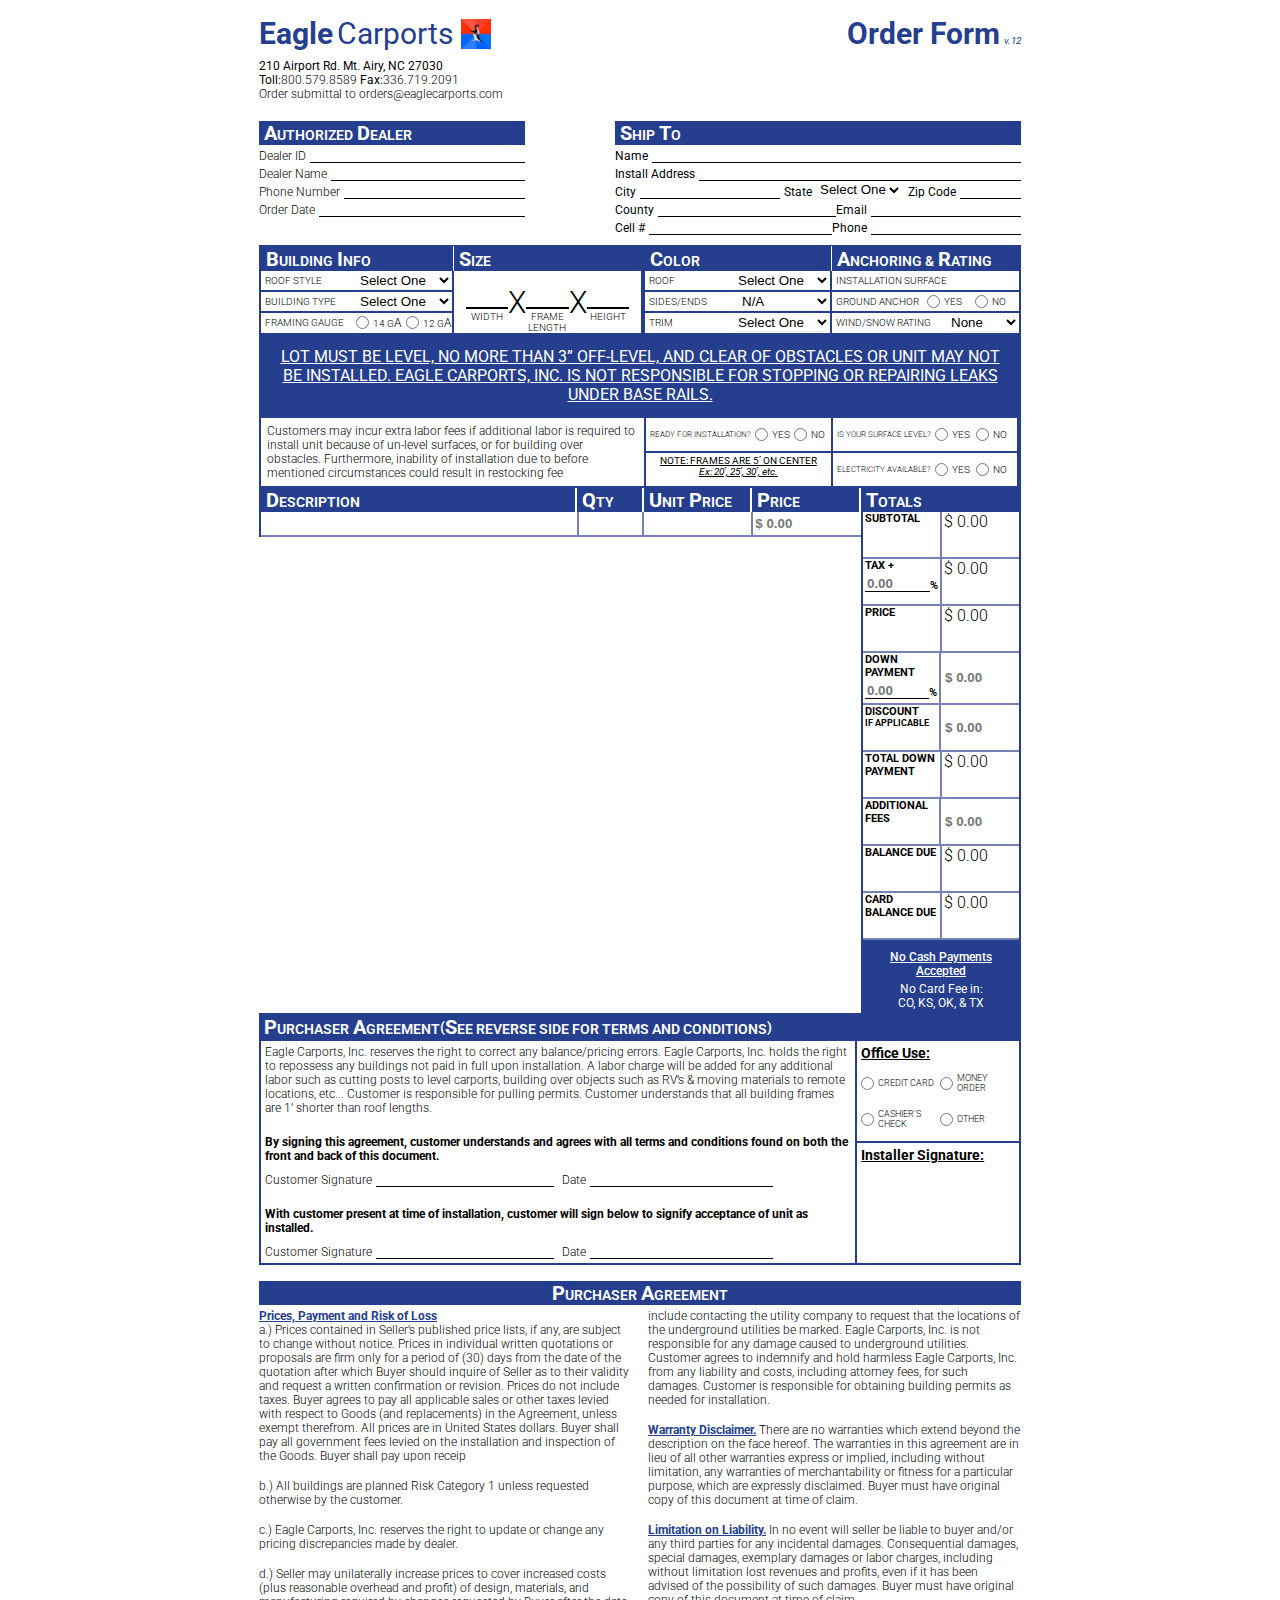
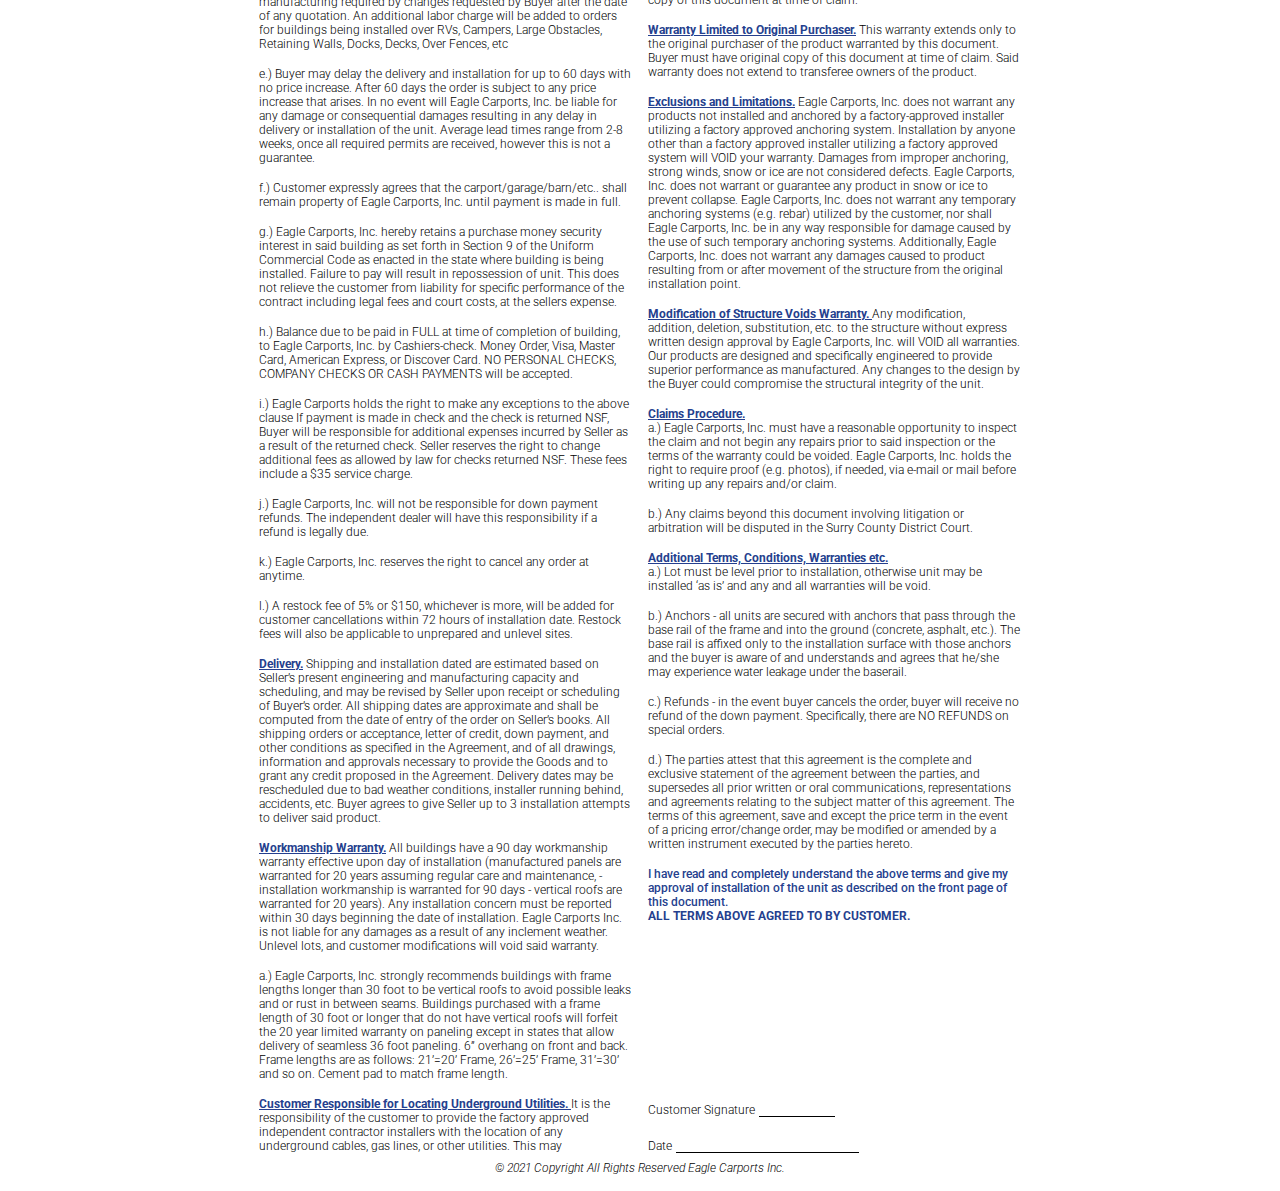
<file: pdf.html>
<!DOCTYPE html>
<html lang="en">
  <head>
    <meta charset="UTF-8" />
    <meta name="viewport" content="width=device-width, initial-scale=1.0" />
    <title>EXP PDF</title>
    <style>
      @import url("https://fonts.googleapis.com/css2?family=Figtree:wght@300;400&family=Roboto:wght@300;500;700&display=swap");

      body {
        font-family: "Roboto", sans-serif;
        font-weight: 300;
        width: 794px;
        margin-left: auto;
        margin-right: auto;
      }

      main {
        margin: 16px;
      }

      .first-page {
        min-height: 1123px;
      }

      p,
      input {
        margin: 0;
      }

      .flex-col {
        display: flex;
        flex-direction: column;
      }

      .header-title {
        font-size: 30px;
        font-weight: 400;
        display: flex;
        align-items: center;
        color: #253f8e;
      }

      .header-title span {
        margin-left: 4px;
      }

      .header-title b {
        margin-right: 4px;
      }

      .logo {
        width: 30px;
        height: 30px;
        margin-left: 8px;
      }

      .header-title.right {
        justify-content: flex-end;
        font-weight: 700;
        align-items: flex-end;
        margin-top: 0;
      }

      .header-title.right span {
        font-size: 10px;
        font-weight: 400;
        font-style: italic;
        margin-bottom: 5px;
      }

      .header-sections {
        display: flex;
        justify-content: space-between;
      }

      .header-sections article:first-child {
        width: 300px;
        margin-right: 90px;
      }

      .header-sections article:last-child {
        width: calc(100% - 355px);
      }

      .header-sections.right {
        margin-top: 12px;
      }

      .left-header .address {
        margin: 8px 0;
      }

      .address {
        font-size: 12px;
      }

      .small-table {
        display: flex;
        flex-direction: column;
      }

      .table-title {
        display: flex;
        text-transform: uppercase;
        font-size: 14px;
        font-weight: 600;
        background-color: #253f8e;
        color: #fff;
        padding-left: 5px;
        padding-right: 5px;
      }

      .table-title p:nth-child(2n) {
        margin-left: 4px;
      }

      .table-title p span {
        font-size: 20px;
        font-weight: 700;
      }

      .input {
        border: none;
        outline: none;
        border-bottom: 1px solid;
        background-color: #fff;
        font-weight: 700;
      }

      .input:focus {
        background-color: #fff;
      }

      .rows {
        display: flex;
        flex-direction: column;
      }

      .row {
        display: flex;
      }

      .row .col-1,
      .row > span {
        margin-right: 4px;
        flex: 0 0 auto;
      }

      .row .col-2,
      .row
        .input:not(.email-input):not(.phone-input):not(.zip-code .input):not(
          .city-input
        ) {
        /* flex: 1; */
        width: 100%;
      }

      .w-100 {
        width: 100%;
      }

      .cols-3 {
        display: flex;
        width: 100%;
      }

      .cols-3 .row:first-child .input {
        flex: none;
        width: 136px;
      }

      .cols-3 .select-field {
        flex: none;
        width: 120px;
        margin: 0 4px;
      }

      .cols-3 .zip-code {
        flex: none;
        width: 113px;
      }

      .cols-3 .zip-code .input {
        flex: none;
        width: 57px;
      }

      .email-input {
        flex: none;
        width: 146px;
      }

      .city-input {
        width: 113px;
      }

      .phone-input {
        flex: none;
        width: 146px;
      }

      .select-field {
        display: flex;
        position: relative;
      }

      .select-field select {
        outline: none;
        border: none;
        cursor: pointer;
        border-bottom: 0.5px solid #eee;
        background-color: #fff;
        margin-left: 4px;
      }

      .select-field select:focus {
        background-color: #fff;
      }

      .row span:not(.installation-span) {
        font-size: 12px;
        margin-top: auto;
      }

      .right-table.small-table .row span {
        font-weight: 400;
      }

      .building-tables {
        display: flex;
        margin-top: 10px;
      }

      .building-tables .building-col-1 {
        width: 200px;
      }

      .building-tables .building-col-2 {
        width: 200px;
      }

      .building-tables .building-col-3 {
        width: 185px;
      }

      .building-tables .building-col-4 {
        width: 200px;
      }

      .building-tables
        .small-table
        .rows
        > div
        span:not(.sub):not(.installation-span) {
        padding: 4px;
        font-size: 10px;
      }

      .installation .input {
        width: 60px;
      }

      .building-tables .small-table {
        border: 2px solid #253f8e;
      }

      .building-tables .small-table:nth-child(2n) {
        border-left: none;
      }

      .building-tables .small-table:nth-child(2n) .table-title {
        position: relative;
      }

      .building-tables .small-table:nth-child(2n) .table-title::before {
        content: "";
        position: absolute;
        left: -1.5px;
        top: -1px;
        bottom: 0;
        height: calc(100% + 1px);
        width: 1.5px;
        background-color: #fff;
      }

      .building-tables .small-table .rows > div {
        display: flex;
        border-bottom: 2px solid #253f8e;
      }

      .building-tables
        .small-table
        .rows
        > div
        span:not(.installation-span):not(.wind-span) {
        width: 83px;
      }

      .wind-span {
        width: 103px;
      }

      .wind select {
        width: 50px;
      }

      .installation-span {
        width: 120px;
        padding: 4px;
        padding-right: 0;
        font-size: 10px;
      }

      .building-tables .small-table .rows > div select {
        flex: 1;
      }

      .building-tables .small-table .rows > div:last-child {
        border-bottom: none;
      }

      .row.radio-btns {
        font-size: 10px;
        display: flex;
        justify-content: space-between;
        flex: 1;
      }

      .row.radio-btns > div {
        display: flex;
        align-items: center;
        width: 50%;
      }

      .row.radio-btns > div:first-child {
        margin-right: 4px;
      }

      .row.radio-btns > div label {
        margin-left: 4px;
      }

      label {
        cursor: pointer;
      }

      .row .sub {
        font-size: 9px;
      }

      .building-tables .input {
        border: none;
      }

      .size-fields {
        display: flex;
        flex-direction: row;
        align-items: center;
        margin-top: auto;
        margin-bottom: auto;
        padding-left: 12px;
        padding-right: 12px;
      }

      .size-fields .x {
        font-size: 30px;
        font-weight: 300;
      }

      .size-fields .field {
        font-size: 10px;
        text-align: center;
        height: 100%;
      }

      .size-fields .field:nth-child(2n) {
        margin-left: 4px;
        margin-right: 4px;
      }

      .size-fields .field div {
        padding: 2px;
        border-bottom: 2px solid #000;
        margin-bottom: 2px;
      }

      .size-fields .field .input {
        width: 100%;
        height: 30px;
        font-size: 20px;
        font-weight: 700;
      }

      .building-tables .select-field span {
        text-transform: uppercase;
      }

      .lots-header {
        background-color: #253f8e;
        padding: 12px;
        color: #fff;
        text-transform: uppercase;
        text-decoration: underline;
        font-weight: 400;
        text-align: center;
      }

      .lots-body {
        display: flex;
        border: 2px solid #253f8e;
      }

      .lots-body > p {
        padding: 6px;
        font-size: 12px;
        flex: 50%;
      }

      .lots-table {
        border: 2px solid #253f8e;
        border-top: 0;
        flex: 50%;
        border-bottom: none;
        display: grid;
      }

      .lots-row {
        display: flex;
        border-bottom: 2px solid #253f8e;
      }

      .lots-row:last-child {
        border-bottom: none;
      }

      .lots-cell {
        display: flex;
        align-items: center;
        justify-content: space-between;
        padding: 6px 4px;
        flex: 50%;
      }

      .lots-row .lots-cell:first-child {
        border-right: 2px solid #253f8e;
      }

      .lots-cell span {
        font-size: 8px;
        margin-right: 4px;
      }

      .lots-row:last-child .lots-cell {
        padding-top: 2px;
        padding-bottom: 2px;
      }

      .lots-row:last-child .lots-cell:first-child {
        flex-direction: column;
        font-size: 10px;
        text-align: center;
        text-decoration: underline;
        justify-content: flex-start;
      }

      .lots-row:last-child .lots-cell:first-child p:last-child {
        font-weight: 400;
        font-style: italic;
      }

      .items-table {
        display: flex;
        grid-template-columns: 79% 1fr;
      }

      .items-table .large-table {
        flex: 79%;
      }

      .items-table .totals {
        flex: 21%;
      }

      .table-header,
      .large-row {
        display: flex;
        border-left: 2px solid #253f8e;
      }

      .table-header .table-title {
        border-right: 2px solid #fff;
      }

      .table-header .table-title:first-child {
        width: 330px;
      }

      .table-header .table-title:nth-child(2) {
        flex: 10%;
      }

      .table-header .table-title:nth-child(3),
      .table-header .table-title:nth-child(4) {
        flex: 17.5%;
      }

      .large-row .large-cell:first-child {
        width: 316px;
      }

      .large-row .large-cell:nth-child(2) {
        flex: 10%;
      }

      .large-row .large-cell:nth-child(3),
      .large-row .large-cell:nth-child(4) {
        flex: 17.5%;
      }

      .large-row .input {
        width: 100%;
        border-bottom: none;
        padding: 4px 2px;
      }

      .large-cell {
        border-right: 2px solid #7682b4;
        border-bottom: 2px solid #7682b4;
        display: flex;
      }

      .large-row .large-cell:first-child {
        border-left: none;
      }

      .large-row .large-cell:last-child {
        border-right: none;
      }

      .total {
        display: flex;
        border-bottom: 2px solid #7682b4;
      }

      .total .total-cell:first-child {
        border-right: 2px solid #7682b4;
        font-size: 11px;
        font-weight: 700;
      }

      .totals-body {
        border-left: 2px solid #253f8e;
        border-right: 2px solid #253f8e;
      }

      .total-cell {
        min-height: 45px;
        padding-left: 2px;
        padding-right: 2px;
        flex: 50%;
      }

      .total-cell .input {
        width: 100%;
      }

      .total-cell.left-input {
        display: flex;
        flex-direction: column;
      }

      .total-cell.left-input .input {
        padding: 0 2px;
      }

      .total-cell.left-input > div {
        display: flex;
        padding-top: 4px;
        padding-bottom: 4px;
        align-items: flex-end;
      }

      .total-cell p {
        font-size: 9px;
      }

      .total-cell.right-input {
        padding: 0;
      }

      .total-cell.right-input .input {
        border-bottom: none;
        height: 95%;
        width: 70px;
        padding-left: 4px;
        padding-right: 4px;
      }

      .payments {
        padding: 10px 10px 3px 10px;
        color: #fff;
        background-color: #253f8e;
        text-align: center;
        font-size: 12px;
        display: flex;
        flex-direction: column;
        font-weight: 400;
      }

      .payments p {
        font-weight: 500;
        text-decoration: underline;
        margin-bottom: 4px;
      }

      .purchaser-table {
        display: flex;
        flex-direction: column;
      }

      .purchaser-table .table-title {
        align-items: center;
        padding-top: 2px;
        padding-bottom: 2px;
      }

      .purchaser-body {
        font-size: 12px;
        display: flex;
        border: 2px solid #253f8e;
        border-top: none;
      }

      .left-purchaser {
        display: flex;
        flex-direction: column;
        font-size: 12px;
        width: 79%;
      }

      .left-purchaser > p,
      .left-purchaser > div {
        padding: 4px 4px 0 4px;
      }

      .left-purchaser > div:last-child {
        padding-bottom: 4px;
      }

      .my-16 {
        margin-top: 16px;
        margin-bottom: 16px;
      }

      .left-purchaser > div > p {
        font-weight: 700;
      }

      .left-purchaser-inputs {
        display: flex;
        margin-top: 4px;
      }

      .purchaser-input {
        display: flex;
        align-items: flex-end;
        width: 50%;
      }

      .purchaser-input:first-child {
        margin-right: 8px;
      }

      .purchaser-input p {
        margin-right: 4px;
      }

      .purchaser-input span {
        height: auto;
        border-bottom: 1px solid;
        flex: 1;
      }

      .purchaser-input .input {
        padding: 2px;
        width: fit-content;
      }

      .right-purchaser {
        border-left: 2px solid #253f8e;
        display: flex;
        flex-direction: column;
        width: auto;
      }

      .right-row {
        display: flex;
        flex-direction: column;
        padding: 4px;
        padding-bottom: 12px;
        font-size: 14px;
      }

      .w-100-px {
        width: 100px;
      }

      .right-row p {
        font-weight: 700;
        text-decoration: underline;
        margin-bottom: 12px;
      }

      .right-row .row:first-child {
        margin-bottom: 16px;
      }

      .right-row:first-child {
        border-bottom: 2px solid #253f8e;
      }

      .right-row label {
        font-size: 9px;
      }

      .footer {
        text-align: center;
        margin-top: 4px;
        font-size: 12px;
        font-style: italic;
      }

      .purchaser-info {
        margin-top: 16px;
      }

      .purchaser-info .table-title {
        justify-content: center;
      }

      .purchaser-info-body {
        display: flex;
        font-size: 12px;
      }

      .info-body-left {
        flex: 50%;
        margin-right: 16px;
      }

      .info-body-right {
        flex: 50%;
      }

      .info-title {
        color: #253f8e;
        font-weight: 700;
        display: inline;
        text-decoration: underline;
      }

      .info-title.block {
        display: block;
      }

      .info-body-left,
      .info-body-right {
        padding: 4px 0;
      }

      .info-paragraphs,
      .info-body-right {
        display: flex;
        flex-direction: column;
      }

      .info-paragraphs > div,
      .info-body-right > div,
      .terms {
        margin-bottom: 16px;
      }

      .info-paragraphs > div:last-child,
      .info-body-right > div:last-child {
        margin-bottom: 0;
      }

      .terms {
        color: #253f8e;
        display: flex;
        flex-direction: column;
        font-weight: 500;
      }

      .right-purchaser-inputs {
        display: flex;
        flex-direction: column;
        margin-top: auto;
      }

      .right-purchaser-inputs .purchaser-input {
        margin-top: 16px;
      }

      .right-purchaser-inputs .input {
        width: auto;
      }
    </style>
  </head>
  <body>
    <main>
      <div class="first-page">
        <header>
          <div class="header-sections">
            <div class="left-header flex-col">
              <div class="header-title">
                <b>Eagle</b> Carports
                <img src="./logo.jpeg" alt="logo" class="logo" />
              </div>
              <div class="address flex-col">
                <b>210 Airport Rd. Mt. Airy, NC 27030</b>
                <div>
                  <span><b>Toll:</b>800.579.8589</span>
                  <span><b>Fax:</b>336.719.2091</span>
                </div>
                <p>Order submittal to orders@eaglecarports.com</p>
              </div>
            </div>

            <div>
              <h1 class="header-title right">
                Order Form
                <span>v.12</span>
              </h1>
            </div>
          </div>

          <div class="header-sections right">
            <article class="small-table">
              <div class="table-title">
                <p><span>A</span>uthorized</p>
                <p><span>D</span>ealer</p>
              </div>
              <div class="rows">
                <div class="row">
                  <span>Dealer ID</span>
                  <input type="text" class="input dealer-input" />
                </div>
                <div class="row">
                  <span>Dealer Name</span> <input type="text" class="input" />
                </div>
                <div class="row">
                  <span>Phone Number</span> <input type="text" class="input" />
                </div>
                <div class="row">
                  <span>Order Date</span> <input type="text" class="input" />
                </div>
              </div>
            </article>
            <article class="small-table right-table">
              <div class="table-title">
                <p><span>S</span>hip</p>
                <p><span>T</span>o</p>
              </div>
              <div class="rows">
                <div class="row w-100">
                  <span>Name </span> <input type="text" class="input" />
                </div>
                <div class="row w-100">
                  <span>Install Address </span>
                  <input type="text" class="input" />
                </div>
                <div class="row cols-3">
                  <div class="row">
                    <span>City</span>
                    <input type="text" class="input city-input" />
                  </div>
                  <div class="select-field">
                    <span>State</span>
                    <select>
                      <option value="Select One" disabled selected>
                        Select One
                      </option>
                      <option value="Ar">Arizona</option>
                      <option value="Ar">Arizona</option>
                      <option value="Ar">Arizona</option>
                    </select>
                  </div>
                  <div class="row zip-code">
                    <span>Zip Code</span> <input type="text" class="input" />
                  </div>
                </div>
                <div class="row">
                  <div class="row">
                    <span>County</span> <input type="text" class="input" />
                  </div>
                  <div class="row">
                    <span>Email</span>
                    <input type="text" class="input email-input" />
                  </div>
                </div>
                <div class="row">
                  <div class="row">
                    <span>Cell #</span> <input type="text" class="input" />
                  </div>
                  <div class="row">
                    <span>Phone</span>
                    <input type="text" class="input phone-input" />
                  </div>
                </div>
              </div>
            </article>
          </div>
        </header>

        <section class="building-tables">
          <div class="small-table building-col-1">
            <div class="table-title">
              <p><span>B</span>UILDING</p>
              <p><span>I</span>NFO</p>
            </div>
            <div class="rows">
              <div class="select-field">
                <span>ROOF STYLE</span>
                <select>
                  <option value="Select One" disabled selected>
                    Select One
                  </option>
                  <option value="Vertical Roof">Vertical Roof</option>
                  <option value="Boxed Eave">Boxed Eave</option>
                  <option value="Regular">Regular</option>
                </select>
              </div>
              <div class="select-field">
                <span>BUILDING TYPE</span>
                <select>
                  <option value="Select One" disabled selected>
                    Select One
                  </option>
                  <option value="Carport">Carport</option>
                  <option value="Boxed Eave">Boxed Eave</option>
                  <option value="Regular">Regular</option>
                </select>
              </div>
              <div class="row">
                <span class="col-1">FRAMING GAUGE</span>
                <div class="row radio-btns col-2">
                  <div>
                    <input type="radio" id="14GA" name="14GA" />
                    <label for="14GA">14 G<span class="sub">A</span></label>
                  </div>
                  <div>
                    <input type="radio" id="12GA" name="12GA" />
                    <label for="12GA">12 G<span class="sub">A</span></label>
                  </div>
                </div>
              </div>
            </div>
          </div>
          <div class="small-table building-col-2">
            <div class="table-title">
              <p><span>S</span>IZE</p>
            </div>
            <div class="size-fields">
              <div class="field">
                <div>
                  <input type="text" class="input" />
                </div>
                <span>WIDTH</span>
              </div>
              <span class="x">X</span>
              <div class="field">
                <div>
                  <input type="text" class="input" />
                </div>
                <span>FRAME LENGTH</span>
              </div>
              <span class="x">X</span>
              <div class="field">
                <div>
                  <input type="text" class="input" />
                </div>
                <span>HEIGHT</span>
              </div>
            </div>
          </div>
          <div class="small-table building-col-3">
            <div class="table-title">
              <p><span>C</span>OLOR</p>
            </div>
            <div class="rows">
              <div class="select-field">
                <span>ROOF</span>
                <select>
                  <option value="Select One" disabled selected>
                    Select One
                  </option>
                  <option value="Vertical Roof">Vertical Roof</option>
                  <option value="Boxed Eave">Boxed Eave</option>
                  <option value="Regular">Regular</option>
                </select>
              </div>
              <div class="select-field">
                <span>SIDES/ENDS</span>
                <select>
                  <option value="N/A" disabled selected>N/A</option>
                  <option value="Carport">Carport</option>
                  <option value="Boxed Eave">Boxed Eave</option>
                  <option value="Regular">Regular</option>
                </select>
              </div>
              <div class="select-field">
                <span>TRIM</span>
                <select>
                  <option value="Select One" disabled selected>
                    Select One
                  </option>
                  <option value="Vertical Roof">Vertical Roof</option>
                  <option value="Boxed Eave">Boxed Eave</option>
                  <option value="Regular">Regular</option>
                </select>
              </div>
            </div>
          </div>
          <div class="small-table building-col-4">
            <div class="table-title">
              <p><span>A</span>nchoring &</p>
              <p><span>R</span>ating</p>
            </div>
            <div class="rows">
              <div class="row installation">
                <span class="installation-span">INSTALLATION SURFACE</span>
                <input type="text" class="input" />
              </div>
              <div class="row">
                <span>GROUND ANCHOR</span>
                <div class="row radio-btns">
                  <div>
                    <input type="radio" id="YES" name="YES" />
                    <label for="YES">YES</label>
                  </div>
                  <div>
                    <input type="radio" id="NO" name="NO" />
                    <label for="NO">NO</label>
                  </div>
                </div>
              </div>
              <div class="select-field wind">
                <span class="wind-span">WIND/SNOW RATING</span>
                <select>
                  <option value="None" disabled selected>None</option>
                  <option value="Vertical Roof">Vertical Roof</option>
                  <option value="Boxed Eave">Boxed Eave</option>
                  <option value="Regular">Regular</option>
                </select>
              </div>
            </div>
          </div>
        </section>

        <section class="lots">
          <p class="lots-header">
            lot must be level, no more than 3” off-level, and clear of obstacles
            or unit may not be installed. eagle carports, inc. is not
            responsible for stopping or repairing leaks under base rails.
          </p>
          <div class="lots-body">
            <p>
              Customers may incur extra labor fees if additional labor is
              required to install unit because of un-level surfaces, or for
              building over obstacles. Furthermore, inability of installation
              due to before mentioned circumstances could result in restocking
              fee
            </p>
            <div class="lots-table">
              <div class="lots-row">
                <div class="lots-cell">
                  <span>READY FOR INSTALLATION?</span>
                  <div class="row radio-btns">
                    <div>
                      <input
                        type="radio"
                        id="read-for-inst-yes"
                        name="read-for-inst-yes"
                      />
                      <label for="read-for-inst-yes">YES</label>
                    </div>
                    <div>
                      <input
                        type="radio"
                        id="read-for-inst-no"
                        name="read-for-inst-no"
                      />
                      <label for="read-for-inst-no">NO</label>
                    </div>
                  </div>
                </div>
                <div class="lots-cell">
                  <span>IS YOUR SURFACE LEVEL?</span>
                  <div class="row radio-btns">
                    <div>
                      <input type="radio" id="suface-yes" name="suface-yes" />
                      <label for="suface-yes">YES</label>
                    </div>
                    <div>
                      <input type="radio" id="suface-no" name="suface-no" />
                      <label for="suface-no">NO</label>
                    </div>
                  </div>
                </div>
              </div>
              <div class="lots-row">
                <div class="lots-cell">
                  <p><b>NOTE: FRAMES ARE 5’ ON CENTER</b></p>
                  <p>Ex: 20’, 25’, 30’, etc.</p>
                </div>
                <div class="lots-cell">
                  <span>ELECTRICITY AVAILABLE?</span>
                  <div class="row radio-btns">
                    <div>
                      <input
                        type="radio"
                        id="electricity-yes"
                        name="electricity-yes"
                      />
                      <label for="electricity-yes">YES</label>
                    </div>
                    <div>
                      <input
                        type="radio"
                        id="electricity-no"
                        name="electricity-no"
                      />
                      <label for="electricity-no">NO</label>
                    </div>
                  </div>
                </div>
              </div>
            </div>
          </div>
        </section>

        <section class="items-table">
          <div class="large-table">
            <div class="table-header">
              <div class="table-title">
                <p><span>D</span>escription</p>
              </div>
              <div class="table-title">
                <p><span>Q</span>ty</p>
              </div>
              <div class="table-title">
                <p><span>U</span>nit</p>
                <p><span>P</span>rice</p>
              </div>
              <div class="table-title">
                <p><span>P</span>rice</p>
              </div>
            </div>
            <div class="table-body" id="items-body">
              <div class="large-row">
                <div class="large-cell">
                  <input type="text" class="input" />
                </div>
                <div class="large-cell">
                  <input type="text" class="input" />
                </div>
                <div class="large-cell">
                  <input type="text" class="input" />
                </div>
                <div class="large-cell">
                  <input type="text" placeholder="$ 0.00" class="input" />
                </div>
              </div>
            </div>
          </div>
          <div class="totals">
            <div class="table-title">
              <p><span>T</span>otals</p>
            </div>
            <div class="totals-body">
              <div class="total">
                <div class="total-cell">SUBTOTAL</div>
                <div class="total-cell">$ 0.00</div>
              </div>
              <div class="total">
                <div class="total-cell left-input">
                  <span>TAX +</span>
                  <div>
                    <input type="text" placeholder="0.00" class="input" />
                    %
                  </div>
                </div>
                <div class="total-cell">$ 0.00</div>
              </div>
              <div class="total">
                <div class="total-cell">PRICE</div>
                <div class="total-cell">$ 0.00</div>
              </div>
              <div class="total">
                <div class="total-cell left-input">
                  <span>DOWN PAYMENT</span>
                  <div>
                    <input type="text" placeholder="0.00" class="input" />
                    %
                  </div>
                </div>
                <div class="total-cell right-input">
                  <input type="text" placeholder="$ 0.00" class="input" />
                </div>
              </div>
              <div class="total">
                <div class="total-cell">
                  DISCOUNT
                  <p>IF APPLICABLE</p>
                </div>
                <div class="total-cell right-input">
                  <input type="text" placeholder="$ 0.00" class="input" />
                </div>
              </div>
              <div class="total">
                <div class="total-cell">TOTAL DOWN PAYMENT</div>
                <div class="total-cell">$ 0.00</div>
              </div>
              <div class="total">
                <div class="total-cell">ADDITIONAL FEES</div>
                <div class="total-cell right-input">
                  <input type="text" placeholder="$ 0.00" class="input" />
                </div>
              </div>
              <div class="total">
                <div class="total-cell">BALANCE DUE</div>
                <div class="total-cell">$ 0.00</div>
              </div>
              <div class="total">
                <div class="total-cell">CARD BALANCE DUE</div>
                <div class="total-cell">$ 0.00</div>
              </div>
              <div class="payments">
                <p>No Cash Payments Accepted</p>
                <span>No Card Fee in:</span>
                <span>CO, KS, OK, & TX</span>
              </div>
            </div>
          </div>
        </section>

        <section class="purchaser-table">
          <div class="table-title">
            <p><span>P</span>urchaser</p>
            <p><span>A</span>greement</p>
            (
            <p><span>S</span>ee reverse side for terms and conditions</p>
            )
          </div>
          <div class="purchaser-body">
            <div class="left-purchaser">
              <p>
                Eagle Carports, Inc. reserves the right to correct any
                balance/pricing errors. Eagle Carports, Inc. holds the right to
                repossess any buildings not paid in full upon installation. A
                labor charge will be added for any additional labor such as
                cutting posts to level carports, building over objects such as
                RV’s & moving materials to remote locations, etc... Customer is
                responsible for pulling permits. Customer understands that all
                building frames are 1’ shorter than roof lengths.
              </p>
              <div class="my-16">
                <p>
                  By signing this agreement, customer understands and agrees
                  with all terms and conditions found on both the front and back
                  of this document.
                </p>
                <div class="left-purchaser-inputs">
                  <div class="purchaser-input">
                    <p>Customer Signature</p>
                    <span></span>
                  </div>
                  <div class="purchaser-input">
                    <p>Date</p>
                    <input type="text" class="input" />
                  </div>
                </div>
              </div>
              <div>
                <p>
                  With customer present at time of installation, customer will
                  sign below to signify acceptance of unit as installed.
                </p>
                <div class="left-purchaser-inputs">
                  <div class="purchaser-input">
                    <p>Customer Signature</p>
                    <span></span>
                  </div>
                  <div class="purchaser-input">
                    <p>Date</p>
                    <input type="text" class="input" />
                  </div>
                </div>
              </div>
            </div>
            <div class="right-purchaser">
              <div class="right-row">
                <p>Office Use:</p>
                <div class="purchaser-radio-btns">
                  <div class="row radio-btns">
                    <div class="w-100-px">
                      <input type="radio" id="CREDIT CARD" name="CREDIT CARD" />
                      <label for="CREDIT CARD">CREDIT CARD</label>
                    </div>
                    <div>
                      <input type="radio" id="MONEY ORDER" name="MONEY ORDER" />
                      <label for="MONEY ORDER">MONEY ORDER</label>
                    </div>
                  </div>
                  <div class="row radio-btns">
                    <div class="w-100-px">
                      <input
                        type="radio"
                        id="CASHIER’S CHECK"
                        name="CASHIER’S CHECK"
                      />
                      <label for="CASHIER’S CHECK">CASHIER’S CHECK</label>
                    </div>
                    <div>
                      <input type="radio" id="OTHER" name="OTHER" />
                      <label for="OTHER">OTHER</label>
                    </div>
                  </div>
                </div>
              </div>
              <div class="right-row">
                <p>Installer Signature:</p>
                <div></div>
              </div>
            </div>
          </div>
        </section>
      </div>

      <section class="purchaser-info">
        <div class="table-title">
          <p><span>P</span>urchaser</p>
          <p><span>A</span>greement</p>
        </div>
        <div class="purchaser-info-body">
          <div class="info-body-left">
            <p class="info-title">Prices, Payment and Risk of Loss</p>
            <div class="info-paragraphs">
              <div>
                a.) Prices contained in Seller’s published price lists, if any,
                are subject to change without notice. Prices in individual
                written quotations or proposals are firm only for a period of
                (30) days from the date of the quotation after which Buyer
                should inquire of Seller as to their validity and request a
                written confirmation or revision. Prices do not include taxes.
                Buyer agrees to pay all applicable sales or other taxes levied
                with respect to Goods (and replacements) in the Agreement,
                unless exempt therefrom. All prices are in United States
                dollars. Buyer shall pay all government fees levied on the
                installation and inspection of the Goods. Buyer shall pay upon
                receip
              </div>

              <div>
                b.) All buildings are planned Risk Category 1 unless requested
                otherwise by the customer.
              </div>

              <div>
                c.) Eagle Carports, Inc. reserves the right to update or change
                any pricing discrepancies made by dealer.
              </div>

              <div>
                d.) Seller may unilaterally increase prices to cover increased
                costs (plus reasonable overhead and profit) of design,
                materials, and manufacturing required by changes requested by
                Buyer after the date of any quotation. An additional labor
                charge will be added to orders for buildings being installed
                over RVs, Campers, Large Obstacles, Retaining Walls, Docks,
                Decks, Over Fences, etc
              </div>

              <div>
                e.) Buyer may delay the delivery and installation for up to 60
                days with no price increase. After 60 days the order is subject
                to any price increase that arises. In no event will Eagle
                Carports, Inc. be liable for any damage or consequential damages
                resulting in any delay in delivery or installation of the unit.
                Average lead times range from 2-8 weeks, once all required
                permits are received, however this is not a guarantee.
              </div>

              <div>
                f.) Customer expressly agrees that the carport/garage/barn/etc..
                shall remain property of Eagle Carports, Inc. until payment is
                made in full.
              </div>

              <div>
                g.) Eagle Carports, Inc. hereby retains a purchase money
                security interest in said building as set forth in Section 9 of
                the Uniform Commercial Code as enacted in the state where
                building is being installed. Failure to pay will result in
                repossession of unit. This does not relieve the customer from
                liability for specific performance of the contract including
                legal fees and court costs, at the sellers expense.
              </div>

              <div>
                h.) Balance due to be paid in FULL at time of completion of
                building, to Eagle Carports, Inc. by Cashiers-check. Money
                Order, Visa, Master Card, American Express, or Discover Card. NO
                PERSONAL CHECKS, COMPANY CHECKS OR CASH PAYMENTS will be
                accepted.
              </div>

              <div>
                i.) Eagle Carports holds the right to make any exceptions to the
                above clause If payment is made in check and the check is
                returned NSF, Buyer will be responsible for additional expenses
                incurred by Seller as a result of the returned check. Seller
                reserves the right to change additional fees as allowed by law
                for checks returned NSF. These fees include a $35 service
                charge.
              </div>

              <div>
                j.) Eagle Carports, Inc. will not be responsible for down
                payment refunds. The independent dealer will have this
                responsibility if a refund is legally due.
              </div>

              <div>
                k.) Eagle Carports, Inc. reserves the right to cancel any order
                at anytime.
              </div>

              <div>
                l.) A restock fee of 5% or $150, whichever is more, will be
                added for customer cancellations within 72 hours of installation
                date. Restock fees will also be applicable to unprepared and
                unlevel sites.
              </div>
              <div>
                <p class="info-title">Delivery.</p>
                Shipping and installation dated are estimated based on Seller’s
                present engineering and manufacturing capacity and scheduling,
                and may be revised by Seller upon receipt or scheduling of
                Buyer’s order. All shipping dates are approximate and shall be
                computed from the date of entry of the order on Seller’s books.
                All shipping orders or acceptance, letter of credit, down
                payment, and other conditions as specified in the Agreement, and
                of all drawings, information and approvals necessary to provide
                the Goods and to grant any credit proposed in the Agreement.
                Delivery dates may be rescheduled due to bad weather conditions,
                installer running behind, accidents, etc. Buyer agrees to give
                Seller up to 3 installation attempts to deliver said product.
              </div>
              <div>
                <p class="info-title">Workmanship Warranty.</p>
                All buildings have a 90 day workmanship warranty effective upon
                day of installation (manufactured panels are warranted for 20
                years assuming regular care and maintenance, - installation
                workmanship is warranted for 90 days - vertical roofs are
                warranted for 20 years). Any installation concern must be
                reported within 30 days beginning the date of installation.
                Eagle Carports Inc. is not liable for any damages as a result of
                any inclement weather. Unlevel lots, and customer modifications
                will void said warranty.
              </div>
              <div>
                a.) Eagle Carports, Inc. strongly recommends buildings with
                frame lengths longer than 30 foot to be vertical roofs to avoid
                possible leaks and or rust in between seams. Buildings purchased
                with a frame length of 30 foot or longer that do not have
                vertical roofs will forfeit the 20 year limited warranty on
                paneling except in states that allow delivery of seamless 36
                foot paneling. 6” overhang on front and back. Frame lengths are
                as follows: 21’=20’ Frame, 26’=25’ Frame, 31’=30’ and so on.
                Cement pad to match frame length.
              </div>
              <div>
                <p class="info-title">
                  Customer Responsible for Locating Underground Utilities.
                </p>
                It is the responsibility of the customer to provide the factory
                approved independent contractor installers with the location of
                any underground cables, gas lines, or other utilities. This may
              </div>
            </div>
          </div>
          <div class="info-body-right">
            <div>
              include contacting the utility company to request that the
              locations of the underground utilities be marked. Eagle Carports,
              Inc. is not responsible for any damage caused to underground
              utilities. Customer agrees to indemnify and hold harmless Eagle
              Carports, Inc. from any liability and costs, including attorney
              fees, for such damages. Customer is responsible for obtaining
              building permits as needed for installation.
            </div>
            <div>
              <p class="info-title">Warranty Disclaimer.</p>
              There are no warranties which extend beyond the description on the
              face hereof. The warranties in this agreement are in lieu of all
              other warranties express or implied, including without limitation,
              any warranties of merchantability or fitness for a particular
              purpose, which are expressly disclaimed. Buyer must have original
              copy of this document at time of claim.
            </div>
            <div>
              <p class="info-title">Limitation on Liability.</p>
              In no event will seller be liable to buyer and/or any third
              parties for any incidental damages. Consequential damages, special
              damages, exemplary damages or labor charges, including without
              limitation lost revenues and profits, even if it has been advised
              of the possibility of such damages. Buyer must have original copy
              of this document at time of claim.
            </div>
            <div>
              <p class="info-title">Warranty Limited to Original Purchaser.</p>
              This warranty extends only to the original purchaser of the
              product warranted by this document. Buyer must have original copy
              of this document at time of claim. Said warranty does not extend
              to transferee owners of the product.
            </div>
            <div>
              <p class="info-title">Exclusions and Limitations.</p>
              Eagle Carports, Inc. does not warrant any products not installed
              and anchored by a factory-approved installer utilizing a factory
              approved anchoring system. Installation by anyone other than a
              factory approved installer utilizing a factory approved system
              will VOID your warranty. Damages from improper anchoring, strong
              winds, snow or ice are not considered defects. Eagle Carports,
              Inc. does not warrant or guarantee any product in snow or ice to
              prevent collapse. Eagle Carports, Inc. does not warrant any
              temporary anchoring systems (e.g. rebar) utilized by the customer,
              nor shall Eagle Carports, Inc. be in any way responsible for
              damage caused by the use of such temporary anchoring systems.
              Additionally, Eagle Carports, Inc. does not warrant any damages
              caused to product resulting from or after movement of the
              structure from the original installation point.
            </div>
            <div>
              <p class="info-title">
                Modification of Structure Voids Warranty.
              </p>
              Any modification,
              <p>
                addition, deletion, substitution, etc. to the structure without
                express written design approval by Eagle Carports, Inc. will
                VOID all warranties. Our products are designed and specifically
                engineered to provide superior performance as manufactured. Any
                changes to the design by the Buyer could compromise the
                structural integrity of the unit.
              </p>
            </div>
            <div>
              <p class="info-title block">Claims Procedure.</p>
              a.) Eagle Carports, Inc. must have a reasonable opportunity to
              inspect the claim and not begin any repairs prior to said
              inspection or the terms of the warranty could be voided. Eagle
              Carports, Inc. holds the right to require proof (e.g. photos), if
              needed, via e-mail or mail before writing up any repairs and/or
              claim.
            </div>
            <div>
              b.) Any claims beyond this document involving litigation or
              arbitration will be disputed in the Surry County District Court.
            </div>
            <div>
              <p class="info-title block">
                Additional Terms, Conditions, Warranties etc.
              </p>

              a.) Lot must be level prior to installation, otherwise unit may be
              installed ‘as is’ and any and all warranties will be void.
            </div>
            <div>
              b.) Anchors - all units are secured with anchors that pass through
              the base rail of the frame and into the ground (concrete, asphalt,
              etc.). The base rail is affixed only to the installation surface
              with those anchors and the buyer is aware of and understands and
              agrees that he/she may experience water leakage under the
              baserail.
            </div>
            <div>
              c.) Refunds - in the event buyer cancels the order, buyer will
              receive no refund of the down payment. Specifically, there are NO
              REFUNDS on special orders.
            </div>
            <div>
              d.) The parties attest that this agreement is the complete and
              exclusive statement of the agreement between the parties, and
              supersedes all prior written or oral communications,
              representations and agreements relating to the subject matter of
              this agreement. The terms of this agreement, save and except the
              price term in the event of a pricing error/change order, may be
              modified or amended by a written instrument executed by the
              parties hereto.
            </div>
            <p class="terms">
              I have read and completely understand the above terms and give my
              approval of installation of the unit as described on the front
              page of this document.
              <b>ALL TERMS ABOVE AGREED TO BY CUSTOMER.</b>
            </p>
            <div class="right-purchaser-inputs">
              <div class="purchaser-input">
                <p>Customer Signature</p>
                <span></span>
              </div>
              <div class="purchaser-input">
                <p>Date</p>
                <input type="text" class="input" />
              </div>
            </div>
          </div>
        </div>
      </section>

      <section class="footer">
        <p>© 2021 Copyright All Rights Reserved Eagle Carports Inc.</p>
      </section>
    </main>
  </body>
</html>
</file>
